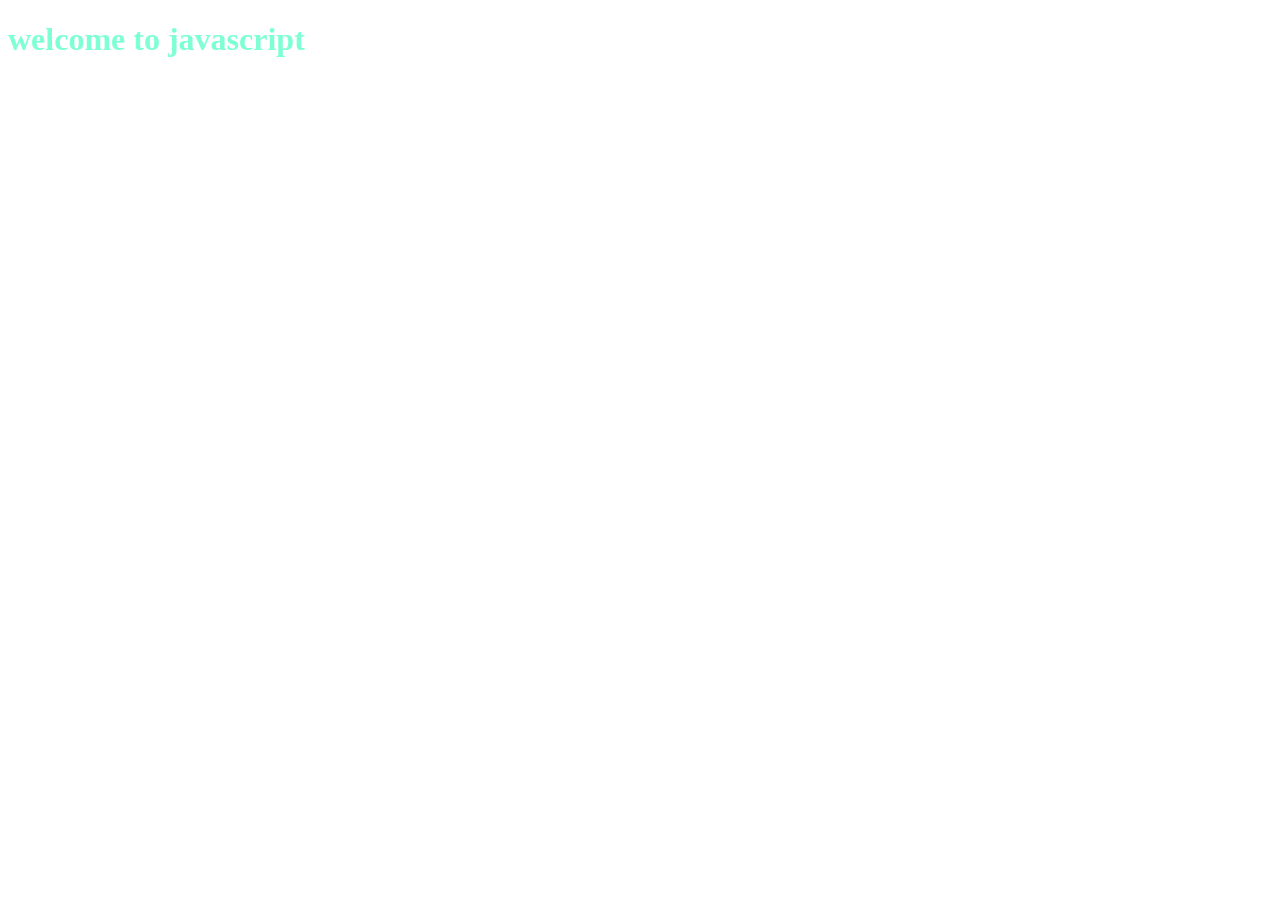
<file: day 1/index.html>
<!DOCTYPE html>
<html lang="en">
<head>
    <meta charset="UTF-8">
    <meta name="viewport" content="width=device-width, initial-scale=1.0">
    <title>Document</title>
    <link rel="stylesheet" href="style.css">
</head>
<body>
    <h1>welcome to javascript</h1>
    <script src="./index.js"></script>
</body>
</html>
</file>
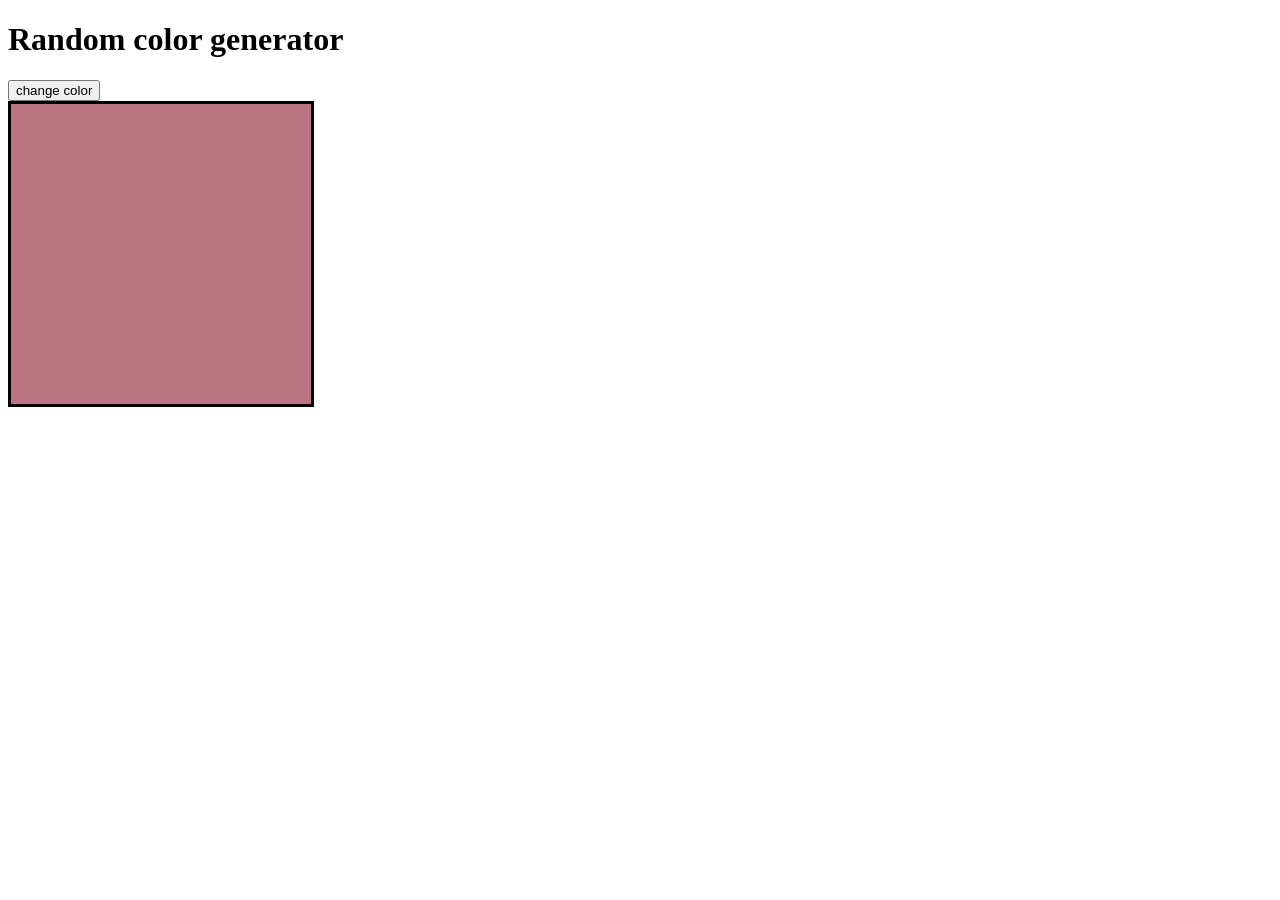
<file: day 7(RandomColorChange)/index.html>
<!DOCTYPE html>
<html lang="en">
<head>
    <meta charset="UTF-8">
    <meta name="viewport" content="width=device-width, initial-scale=1.0">
    <title>Document</title>
    <link rel="stylesheet" href="style.css">
</head>
<body>
    <h1>Random color generator</h1>

    <button onclick="changeColor()">change color</button>
    <div id="display"></div>
    
    <script src="index.js"></script>
</body>
</html>
</file>
<file: day 1/style.css>
h1{
    color: aquamarine;
}
</file>
<file: day 7(RandomColorChange)/style.css>
#display{
      border: 3px solid black;
      width: 300px;
      height: 300px;
}
</file>
